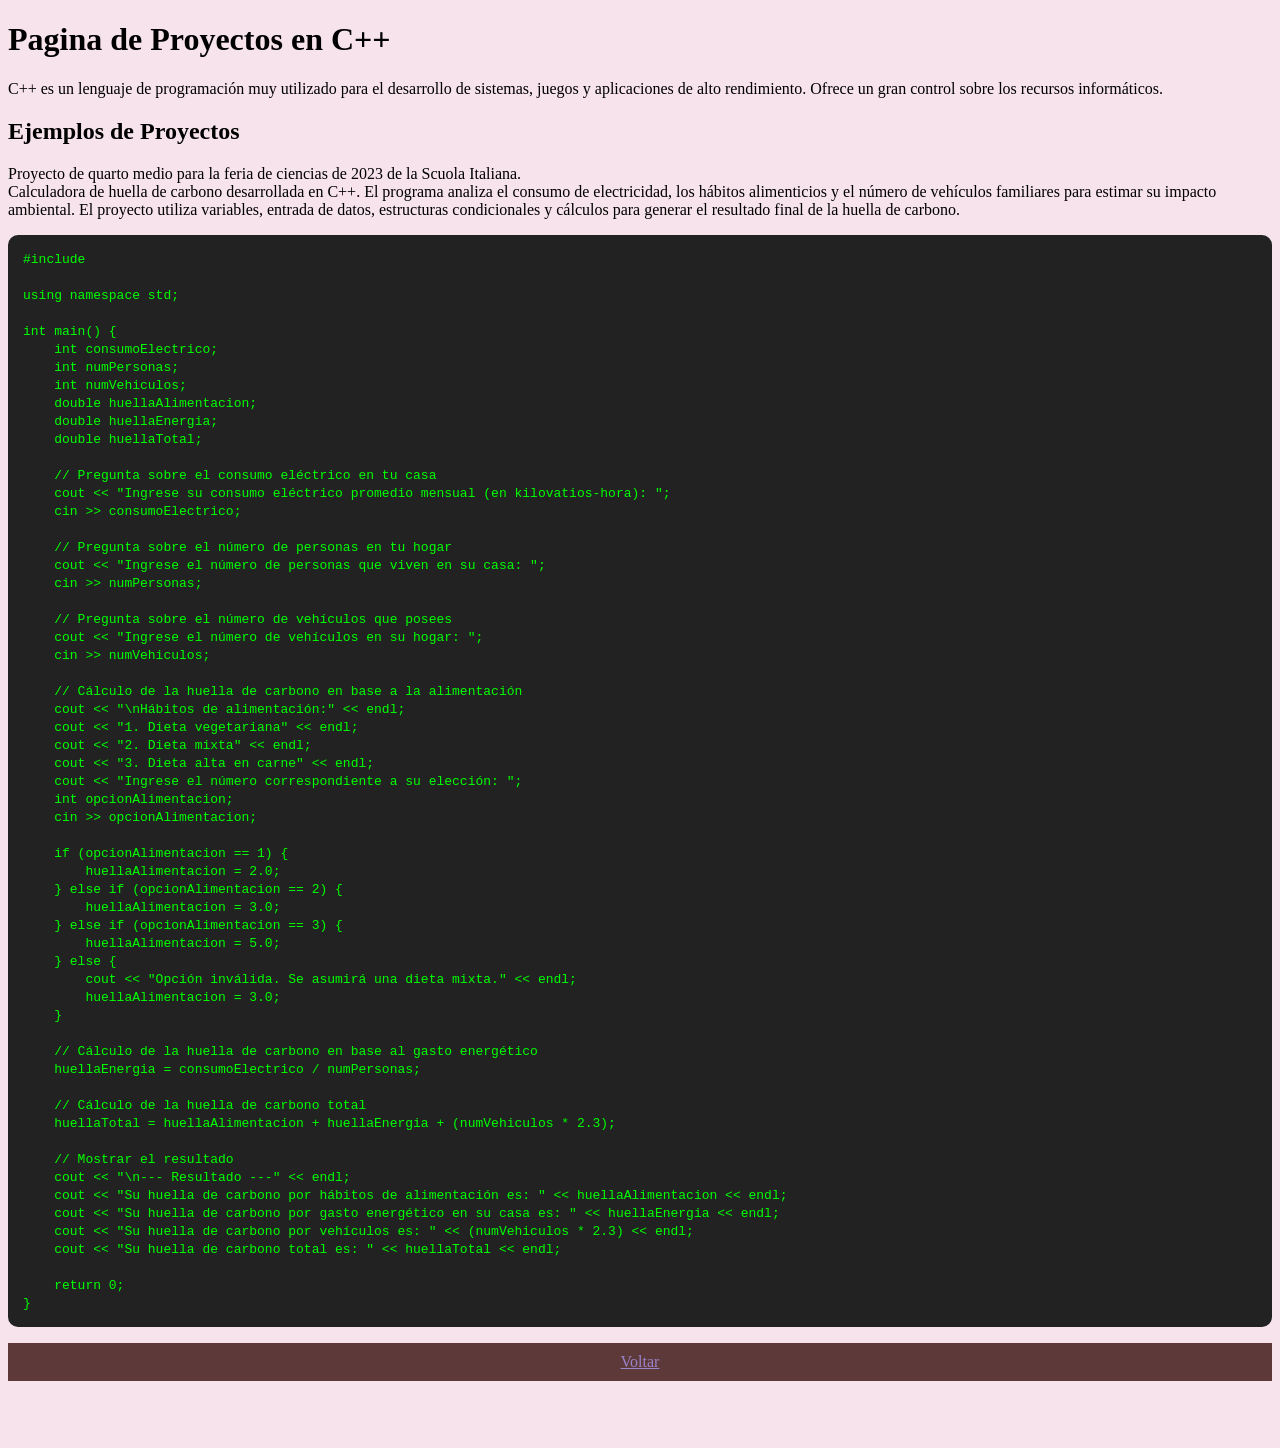
<file: pag002.html>
<!DOCTYPE html>
<html lang="en">

<head>
    <meta charset="UTF-8">
    <meta name="viewport" content="width=device-width, initial-scale=1.0">
    <link rel="stylesheet" href="styles.css">
    <title>Mi Proyecto en C++</title>
</head>

<body>
    <h1>Pagina de Proyectos en C++</h1>
    <p>C++ es un lenguaje de programación muy utilizado para el desarrollo de sistemas, juegos y aplicaciones de alto
        rendimiento. Ofrece un gran control sobre los recursos informáticos.</p>
    <div class="projetos">
        <h2>Ejemplos de Proyectos</h2>
        <p>Proyecto de quarto medio para la feria de ciencias de 2023 de la Scuola Italiana.<br>
             Calculadora de huella de carbono desarrollada en C++. El programa analiza el
            consumo de electricidad, los hábitos alimenticios y el número de vehículos familiares para estimar su
            impacto ambiental. El proyecto utiliza variables, entrada de datos, estructuras condicionales y cálculos
            para generar el resultado final de la huella de carbono. </p>
        <pre><code>#include <iostream>

using namespace std;

int main() {
    int consumoElectrico;
    int numPersonas;
    int numVehiculos;
    double huellaAlimentacion;
    double huellaEnergia;
    double huellaTotal;

    // Pregunta sobre el consumo eléctrico en tu casa
    cout << "Ingrese su consumo eléctrico promedio mensual (en kilovatios-hora): ";
    cin >> consumoElectrico;

    // Pregunta sobre el número de personas en tu hogar
    cout << "Ingrese el número de personas que viven en su casa: ";
    cin >> numPersonas;

    // Pregunta sobre el número de vehículos que posees
    cout << "Ingrese el número de vehículos en su hogar: ";
    cin >> numVehiculos;

    // Cálculo de la huella de carbono en base a la alimentación
    cout << "\nHábitos de alimentación:" << endl;
    cout << "1. Dieta vegetariana" << endl;
    cout << "2. Dieta mixta" << endl;
    cout << "3. Dieta alta en carne" << endl;
    cout << "Ingrese el número correspondiente a su elección: ";
    int opcionAlimentacion;
    cin >> opcionAlimentacion;

    if (opcionAlimentacion == 1) {
        huellaAlimentacion = 2.0;
    } else if (opcionAlimentacion == 2) {
        huellaAlimentacion = 3.0;
    } else if (opcionAlimentacion == 3) {
        huellaAlimentacion = 5.0;
    } else {
        cout << "Opción inválida. Se asumirá una dieta mixta." << endl;
        huellaAlimentacion = 3.0;
    }

    // Cálculo de la huella de carbono en base al gasto energético
    huellaEnergia = consumoElectrico / numPersonas;

    // Cálculo de la huella de carbono total
    huellaTotal = huellaAlimentacion + huellaEnergia + (numVehiculos * 2.3);

    // Mostrar el resultado
    cout << "\n--- Resultado ---" << endl;
    cout << "Su huella de carbono por hábitos de alimentación es: " << huellaAlimentacion << endl;
    cout << "Su huella de carbono por gasto energético en su casa es: " << huellaEnergia << endl;
    cout << "Su huella de carbono por vehículos es: " << (numVehiculos * 2.3) << endl;
    cout << "Su huella de carbono total es: " << huellaTotal << endl;

    return 0;
}
</code></pre>
    </div>
</body>

<footer>
    <a href="index.html">Voltar</a>
</footer>

</html>
</file>
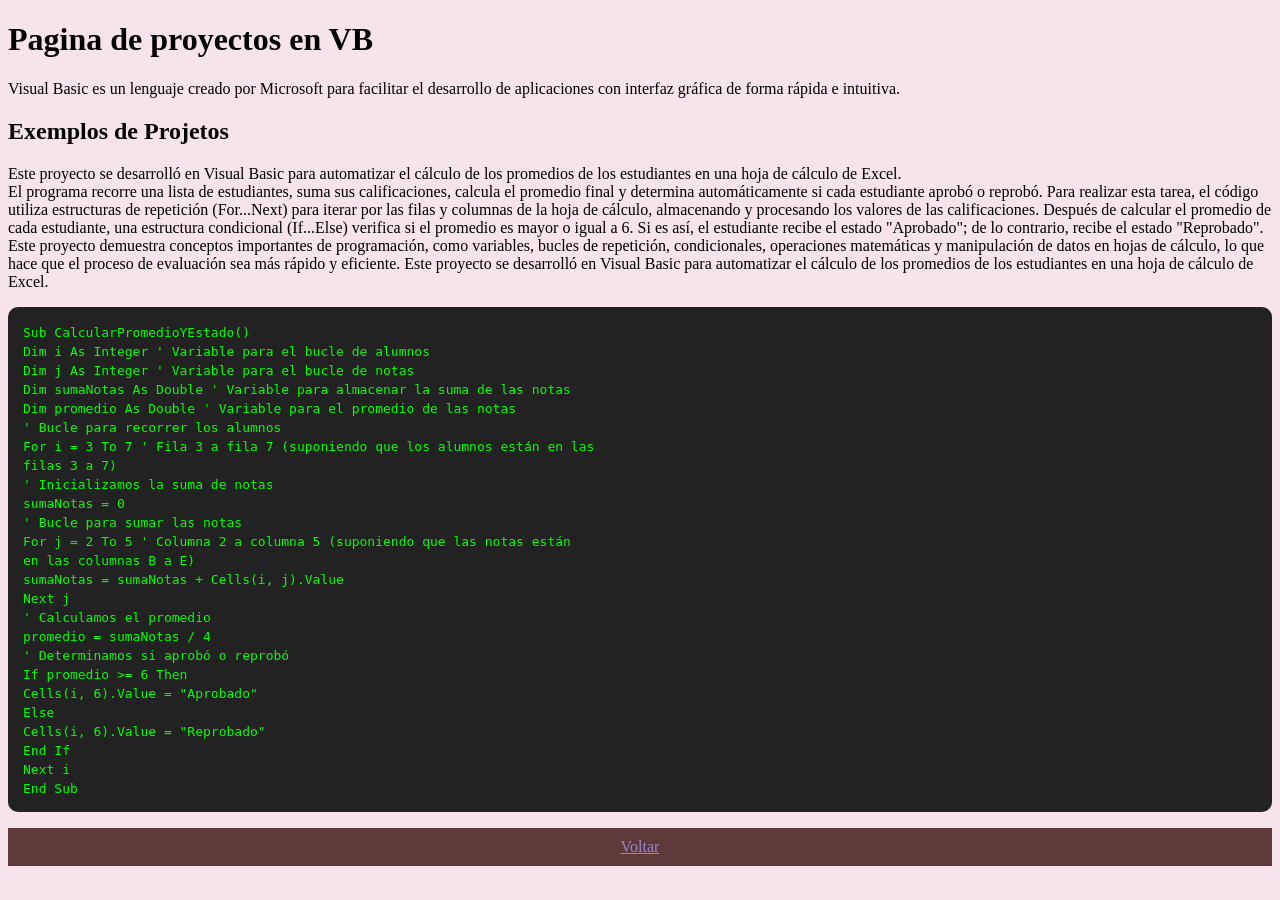
<file: pag003.html>
<!DOCTYPE html>
<html lang="en">

<head>
    <meta charset="UTF-8">
    <meta name="viewport" content="width=>, initial-scale=1.0">
    <link rel="stylesheet" href="styles.css">
    <title>Visual Basic</title>
</head>

<body>
    <h1> Pagina de proyectos en VB</h1>
    <p>Visual Basic es un lenguaje creado por Microsoft para facilitar el desarrollo de aplicaciones con interfaz
        gráfica de forma rápida e intuitiva.</p>
    <div class="projetos">
        <h2>Exemplos de Projetos</h2>

        <p>Este proyecto se desarrolló en Visual Basic para automatizar el cálculo de los promedios de los estudiantes
            en una hoja de cálculo de Excel.<br> El programa recorre una lista de estudiantes, suma sus calificaciones,
            calcula el promedio final y determina automáticamente si cada estudiante aprobó o reprobó.
            Para realizar esta tarea, el código utiliza estructuras de repetición (For...Next) para iterar por las filas
            y columnas de la hoja de cálculo, almacenando y procesando los valores de las calificaciones. Después de
            calcular el promedio de cada estudiante, una estructura condicional (If...Else) verifica si el promedio es
            mayor o igual a 6. Si es así, el estudiante recibe el estado "Aprobado"; de lo contrario, recibe el estado
            "Reprobado".
            Este proyecto demuestra conceptos importantes de programación, como variables, bucles de repetición,
            condicionales, operaciones matemáticas y manipulación de datos en hojas de cálculo, lo que hace que el
            proceso de evaluación sea más rápido y eficiente.
            Este proyecto se desarrolló en Visual Basic para automatizar el cálculo de los promedios de los estudiantes
            en una hoja de cálculo de Excel.</p>

        <pre><code>Sub CalcularPromedioYEstado()
Dim i As Integer &#39; Variable para el bucle de alumnos
Dim j As Integer &#39; Variable para el bucle de notas
Dim sumaNotas As Double &#39; Variable para almacenar la suma de las notas
Dim promedio As Double &#39; Variable para el promedio de las notas
&#39; Bucle para recorrer los alumnos
For i = 3 To 7 &#39; Fila 3 a fila 7 (suponiendo que los alumnos están en las
filas 3 a 7)
&#39; Inicializamos la suma de notas
sumaNotas = 0
&#39; Bucle para sumar las notas
For j = 2 To 5 &#39; Columna 2 a columna 5 (suponiendo que las notas están
en las columnas B a E)
sumaNotas = sumaNotas + Cells(i, j).Value
Next j
&#39; Calculamos el promedio
promedio = sumaNotas / 4
&#39; Determinamos si aprobó o reprobó
If promedio &gt;= 6 Then
Cells(i, 6).Value = &quot;Aprobado&quot;
Else
Cells(i, 6).Value = &quot;Reprobado&quot;
End If
Next i
End Sub
</code></pre>
</body>
<footer>
    <a href="index.html">Voltar</a>
</footer>

</html>
</file>
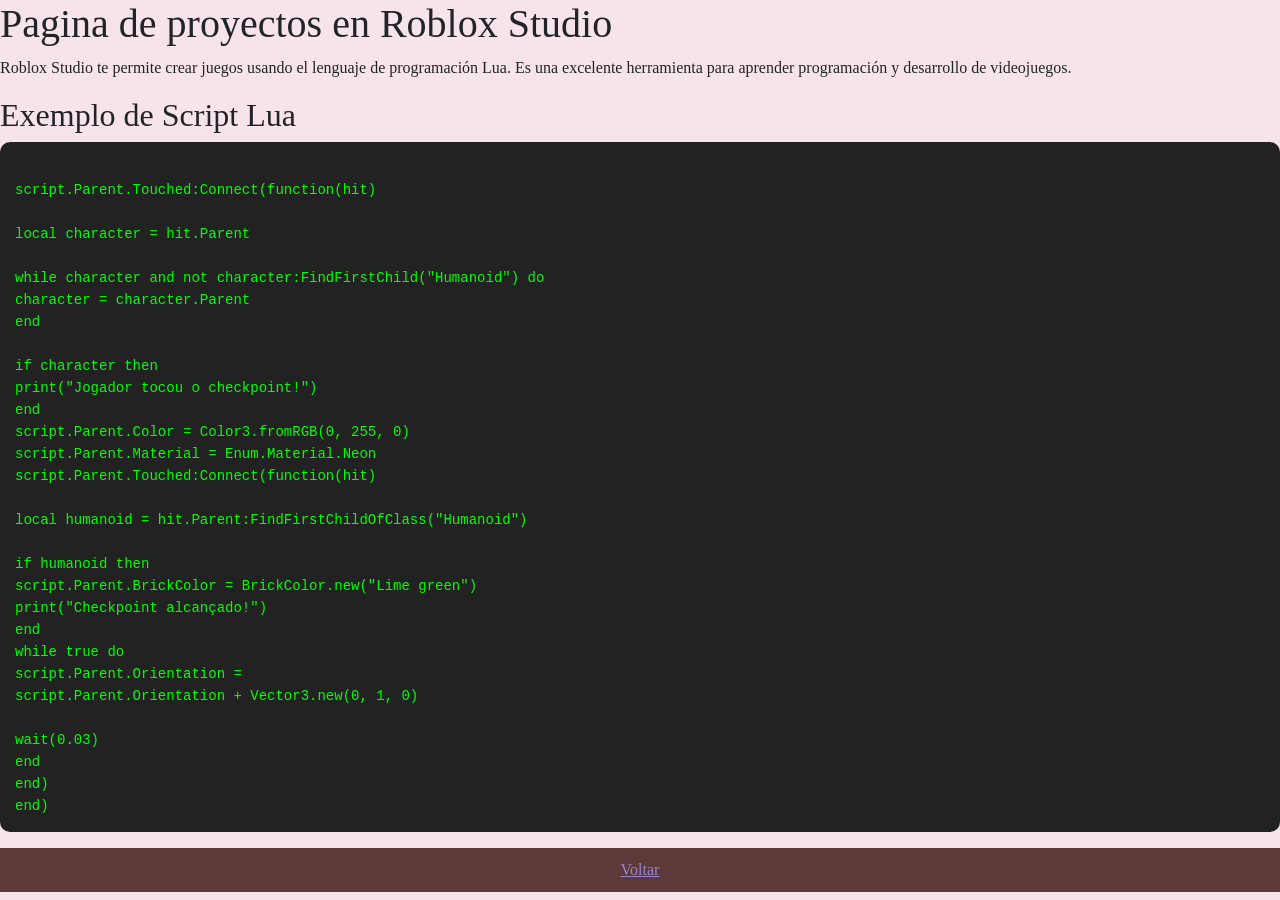
<file: pag004.html>
<!DOCTYPE html>
<html lang="en">

<head>
    <meta charset="UTF-8">
    <meta name="viewport" content="width=device-width, initial-scale=1.0">
     <link href="https://cdn.jsdelivr.net/npm/bootstrap@5.3.8/dist/css/bootstrap.min.css" rel="stylesheet">
    <link rel="stylesheet" href="styles.css">
    <title>Roblox Studio</title>
</head>

<body>
    <h1>Pagina de proyectos en Roblox Studio</h1>
    <p>Roblox Studio te permite crear juegos usando el lenguaje de programación Lua.
        Es una excelente herramienta para aprender programación y desarrollo de videojuegos.</p>
<div class="projetos">
      <h2>Exemplo de Script Lua</h2>

<pre><code>
script.Parent.Touched:Connect(function(hit)

local character = hit.Parent

while character and not character:FindFirstChild("Humanoid") do
character = character.Parent
end

if character then
print("Jogador tocou o checkpoint!")
end
script.Parent.Color = Color3.fromRGB(0, 255, 0)
script.Parent.Material = Enum.Material.Neon
script.Parent.Touched:Connect(function(hit)

local humanoid = hit.Parent:FindFirstChildOfClass("Humanoid")

if humanoid then
script.Parent.BrickColor = BrickColor.new("Lime green")
print("Checkpoint alcançado!")
end
while true do
script.Parent.Orientation =
script.Parent.Orientation + Vector3.new(0, 1, 0)

wait(0.03)
end
end)
end)
</code></pre>
</div>
    </body>
<footer>
    <a href="index.html">Voltar</a>
</footer>

</html>
</file>
<file: styles.css>
header {
  background-color: #F8F1F4(240, 231, 238);
  img-align: center;
}
ul#menu {
  list-style: none;
  text-transform:capitalize;
}
ul#menu a{
  text-decoration: none;
}
ul#menu a:hover{
  color:#9a83c8
}

nav ul {
  list-style: none;
  margin: 0;
  padding: 0;
}

nav {
  background-color: #B76E79; padding: 10px;
  text-align: center;
}

nav ul li {
  display: inline-block;
  margin-right: 20px;
  transition: background-color 1s;
  padding: 10px;
  
}

nav ul li a {
  text-decoration: wavy;
  color: #4A2C2A;
  padding: 10px;
}


body {
  font-family: cursive;
  margin: 5;
  padding: 0;
  background-color: #f7e3eb;
}

footer {
  background-color: #5d3939;
  color: #9a83c8;
  padding: 10px;
  text-align: center;
}
a {
  color:#9a83c8
}
.caixa-personalizada {
background-color:#f3d4e1;
 border: 2px solid #744d55;
}

.caixa-personalizada img {
    width: 90px;
}

.projetos pre {
    background: #222;
    color: #0f0;
    padding: 15px;
    border-radius: 10px;
    overflow-x: auto;
    font-family: Consolas, monospace;
    text-align: left;
}
html {
    scroll-behavior: smooth;
}
.redes {
    display: flex;
    justify-content: center;
    gap: 20px;
}

.redes a {
    font-size: 32px;
    color: white;
    text-decoration: none;
}

.redes a:hover {
    transform: scale(1.2);
}

.topo-site {
  background-color: #F8F1F4; 
  display: flex;
  justify-content: space-between; 
  align-items: center; 
  padding: 20px 40px;
  gap: 30px;
}

.identidade .logo {
  width: 70px; 
  height: auto;
  border-radius: 50%;
}

.identidade h1 {
  font-family: cursive; 
  color: #4A2C2A;
  margin: 0;
  font-size: 28px;
}


.carrossel {
  width: 300px; 
  height: 120px; 
  overflow: hidden; 
  border-radius: 10px;
  border: 2px solid #744d55; }

.carrossel-trilho {
  display: flex;
  width: 400%; 
  animation: rolarCarrossel 12s infinite linear;
}


.slide {
  width: 100%;
}

.slide img {
  width: 300px;
  height: 120px;
  object-fit: cover; 
}


@keyframes rolarCarrossel {
  0% { transform: translateX(0); }
  25% { transform: translateX(0); }
  30% { transform: translateX(-25%); } 
  55% { transform: translateX(-25%); }
  60% { transform: translateX(-50%); }
  85% { transform: translateX(-50%); }
  90% { transform: translateX(-75%); } 
  100% { transform: translateX(-75%); }
}
/* Fundo do acordeón */
.accordion-button {
    background-color: #d8c5f2;
    color: #4A2C2A;
    font-weight: bold;
}

/* Quando estiver aberto */
.accordion-button:not(.collapsed) {
    background-color: #bfa3e6;
    color: #4A2C2A;
}

/* Corpo do acordeón */
.accordion-body {
    background-color: #f3e8ff;
}

/* Remove a borda azul padrão do Bootstrap */
.accordion-button:focus {
    box-shadow: none;
    border-color: transparent;
}
.accordion-item {
    border: 1px solid #9a83c8;
}
.accordion-button {
    background-color: #e6d4f5;
}

.accordion-button:not(.collapsed) {
    background-color: #c9a7eb;
}

.accordion-body {
    background-color: #f7e3eb;
}
</file>
